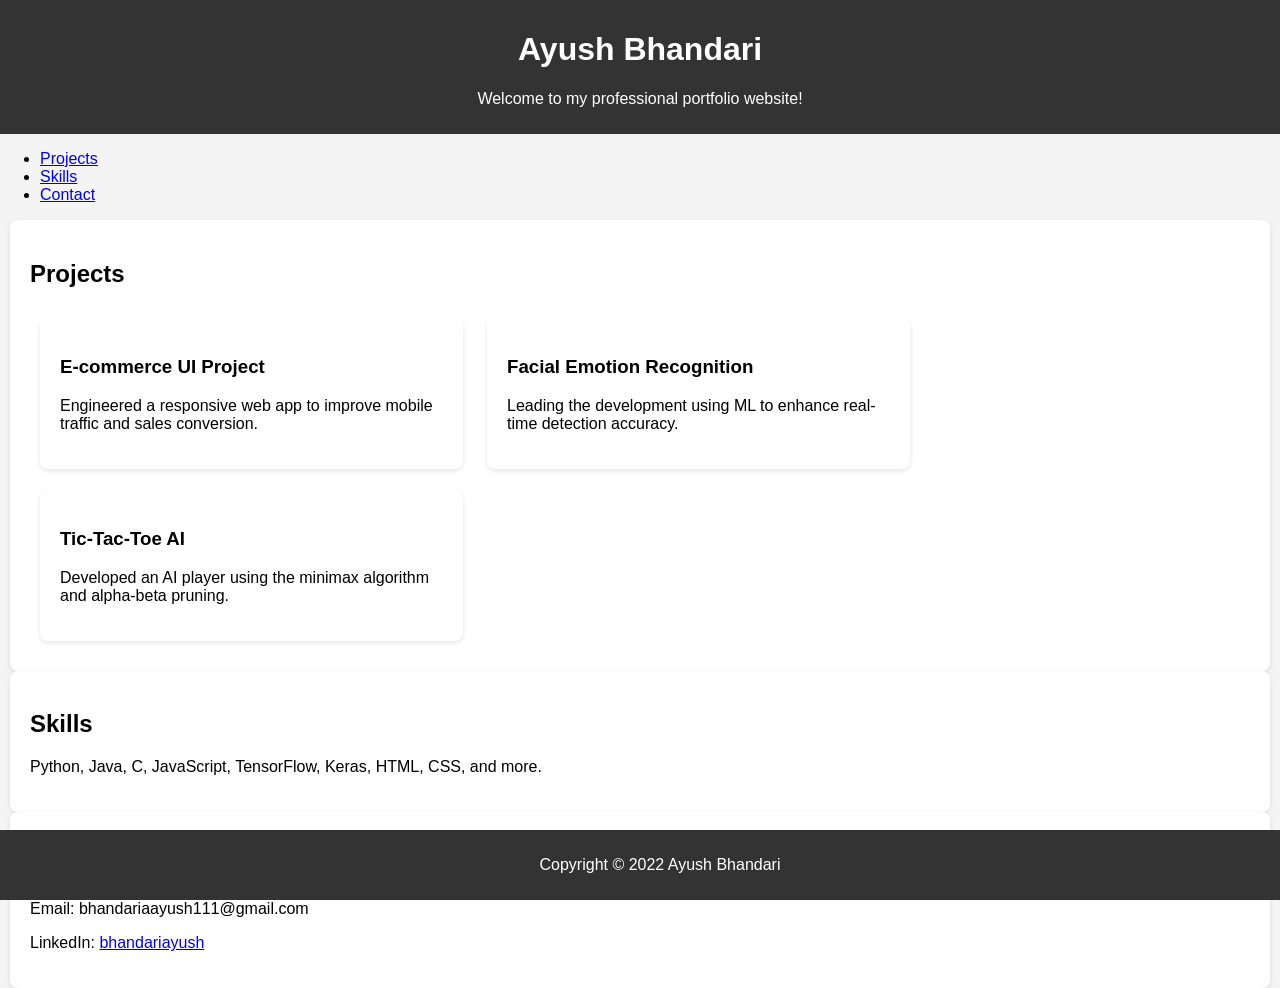
<file: index.html>
<!DOCTYPE html>
<html lang="en">
<head>
    <meta charset="UTF-8">
    <meta name="viewport" content="width=device-width, initial-scale=1.0">
    <title>Ayush Bhandari's Portfolio</title>
    <link rel="stylesheet" href="index.css">
</head>
<body>
    <header>
        <h1>Ayush Bhandari</h1>
        <p>Welcome to my professional portfolio website!</p>
    </header>

    <nav>
        <ul>
            <li><a href="#projects">Projects</a></li>
            <li><a href="#skills">Skills</a></li>
            <li><a href="#contact">Contact</a></li>
        </ul>
    </nav>

    <section id="projects">
        <h2>Projects</h2>
        <div class="card">
            <h3>E-commerce UI Project</h3>
            <p>Engineered a responsive web app to improve mobile traffic and sales conversion.</p>
        </div>
        <div class="card">
            <h3>Facial Emotion Recognition</h3>
            <p>Leading the development using ML to enhance real-time detection accuracy.</p>
        </div>
        <div class="card">
            <h3>Tic-Tac-Toe AI</h3>
            <p>Developed an AI player using the minimax algorithm and alpha-beta pruning.</p>
        </div>
    </section>

    <section id="skills">
        <h2>Skills</h2>
        <p>Python, Java, C, JavaScript, TensorFlow, Keras, HTML, CSS, and more.</p>
    </section>

    <section id="contact">
        <h2>Contact Me</h2>
        <p>Email: bhandariaayush111@gmail.com</p>
        <p>LinkedIn: <a href="http://www.linkedin.com/in/bhandariayush">bhandariayush</a></p>
    </section>

    <footer>
        <p>Copyright © 2022 Ayush Bhandari</p>
    </footer>

    <script src="index.js"></script>
</body>
</html>
</file>
<file: index.css>
body {
    font-family: Arial, sans-serif;
    background-color: #f4f4f4;
    margin: 0;
    padding: 0;
}

header {
    background: #333;
    color: #fff;
    padding: 10px 20px;
    text-align: center;
}

section {
    padding: 20px;
    margin: 0 10px;
    background: #fff;
    border-radius: 8px;
    box-shadow: 0 2px 5px rgba(0,0,0,0.1);
}

footer {
    background: #333;
    color: #fff;
    text-align: center;
    padding: 10px 20px;
    position: fixed;
    left: 0;
    bottom: 0;
    width: 100%;
}

.card {
    background: #fff;
    border-radius: 8px;
    box-shadow: 0 2px 5px rgba(0,0,0,0.1);
    margin: 10px;
    padding: 20px;
    display: inline-block;
    width: calc(33% - 20px);
    vertical-align: top;
}

.card:hover {
    box-shadow: 0 5px 15px rgba(0,0,0,0.2);
}

@media (max-width: 600px) {
    .card {
        width: calc(100% - 20px);
    }
}
</file>
